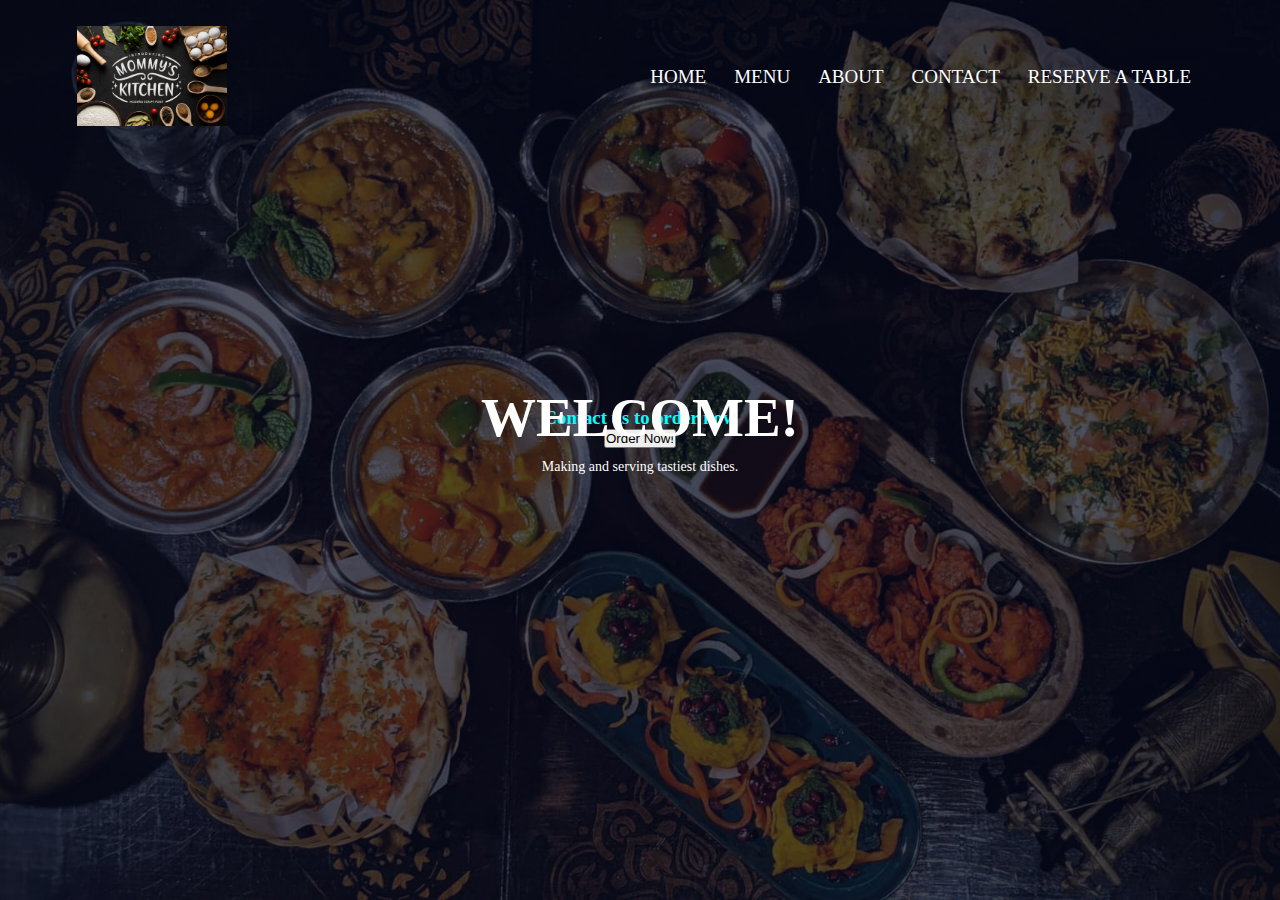
<file: index.html>
<!DOCTYPE html>
<html lang="en">
<head>
    <meta charset="UTF-8">
    <meta http-equiv="X-UA-Compatible" content="IE=edge">
    <meta name="viewport" content="width=device-width, initial-scale=1.0">
    <title>Restaurant</title>
    <link rel="stylesheet" href="day5.css">
</head>
<body>
   <section class="header">
    <nav>
        <a href="index.html"><img src="mommy.png"></a>
        <div class="nav-links">
            <ul>
                <li><a href="index.html">HOME</a></li>
                <li><a href="menuday5.html">MENU</a></li>
                <li><a href="aboutday5.html">ABOUT</a></li>
                <li><a href="contactday5.html">CONTACT</a></li>
                <li><a href="reserve a table.html">RESERVE A TABLE</a></li>
            </ul>
        </div>
    </nav>
    <div class="text-box">
        <h1>WELCOME!</h1>
        <P>Making and serving tastiest dishes.</P>
        </div>
        <DIV CLASS="CN">
            <CENTER>
                <BR><BR><BR> <BR><BR><BR> <BR><BR><BR> <BR><BR><BR> <BR><BR>
        <H3>Contact us to order now</H3>
        <button type="button" onclick= "window.location.href ='contactday5.html' ;">Order Now!</button>
            </CENTER>
        </DIV>
   </section>

    
</body>
</html>
</file>
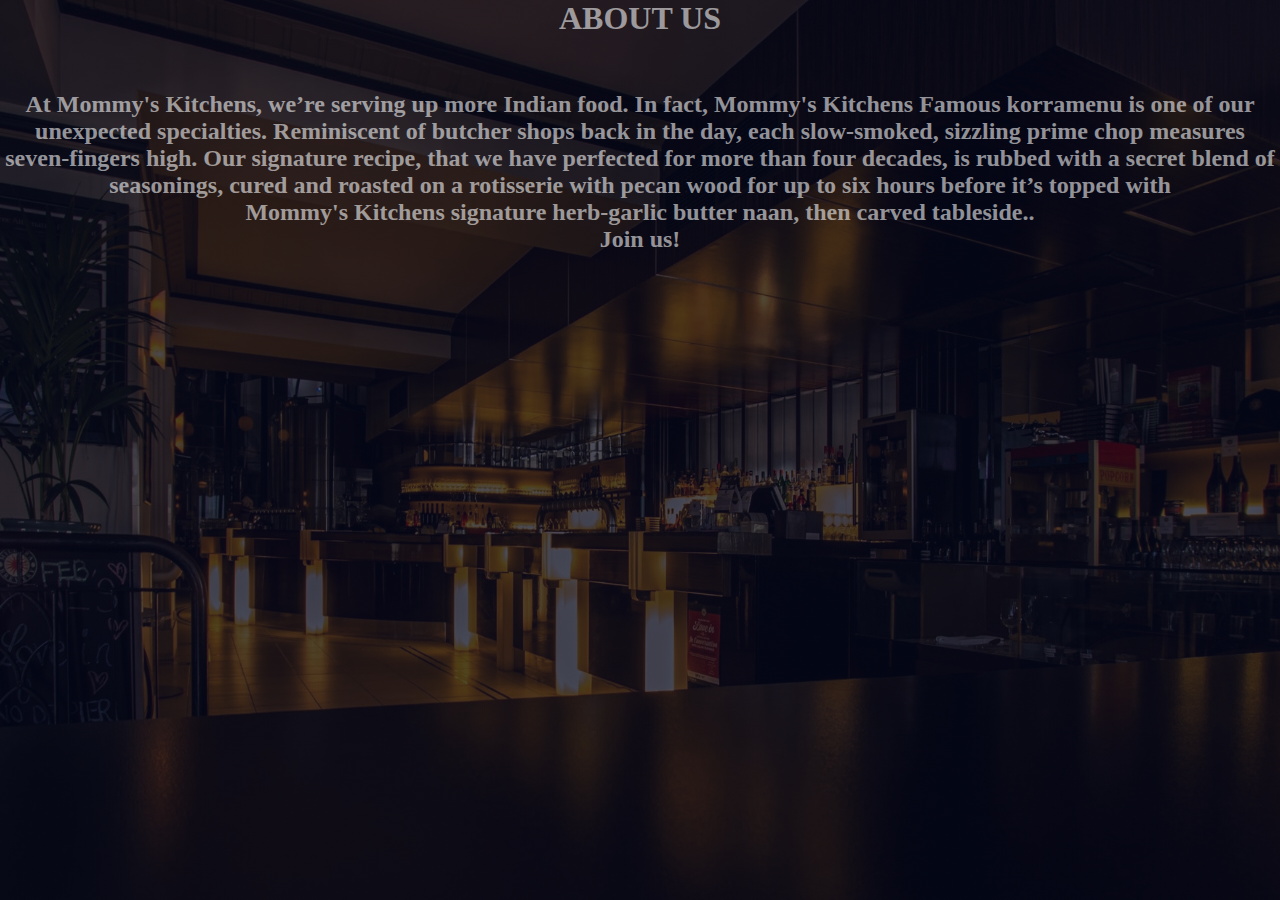
<file: aboutday5.html>
<!DOCTYPE html>
<html lang="en">
<head>
    <meta charset="UTF-8">
    <meta http-equiv="X-UA-Compatible" content="IE=edge">
    <meta name="viewport" content="width=device-width, initial-scale=1.0">
    <title>ABOUT US</title>
    <link rel="stylesheet" href="aboutday5.css">
</head>
<body>
    <div class="header">
    <CENTER>
        <h1>ABOUT US</h1>
        <BR><BR><BR>
    <H2>At Mommy's Kitchens, we’re serving up more Indian food. In fact, Mommy's Kitchens Famous korramenu is one of our unexpected specialties. Reminiscent of butcher shops back in the day, each slow-smoked, sizzling prime chop measures <br>seven-fingers high. Our signature recipe, that we have perfected for more than four decades, is rubbed with a secret blend of seasonings, cured and roasted on a rotisserie with pecan wood for up to six hours before it’s topped with <br>Mommy's Kitchens signature herb-garlic butter naan, then carved tableside.. <br>Join us!</H2>
    </CENTER>
</div>
</body>
</html>
</file>
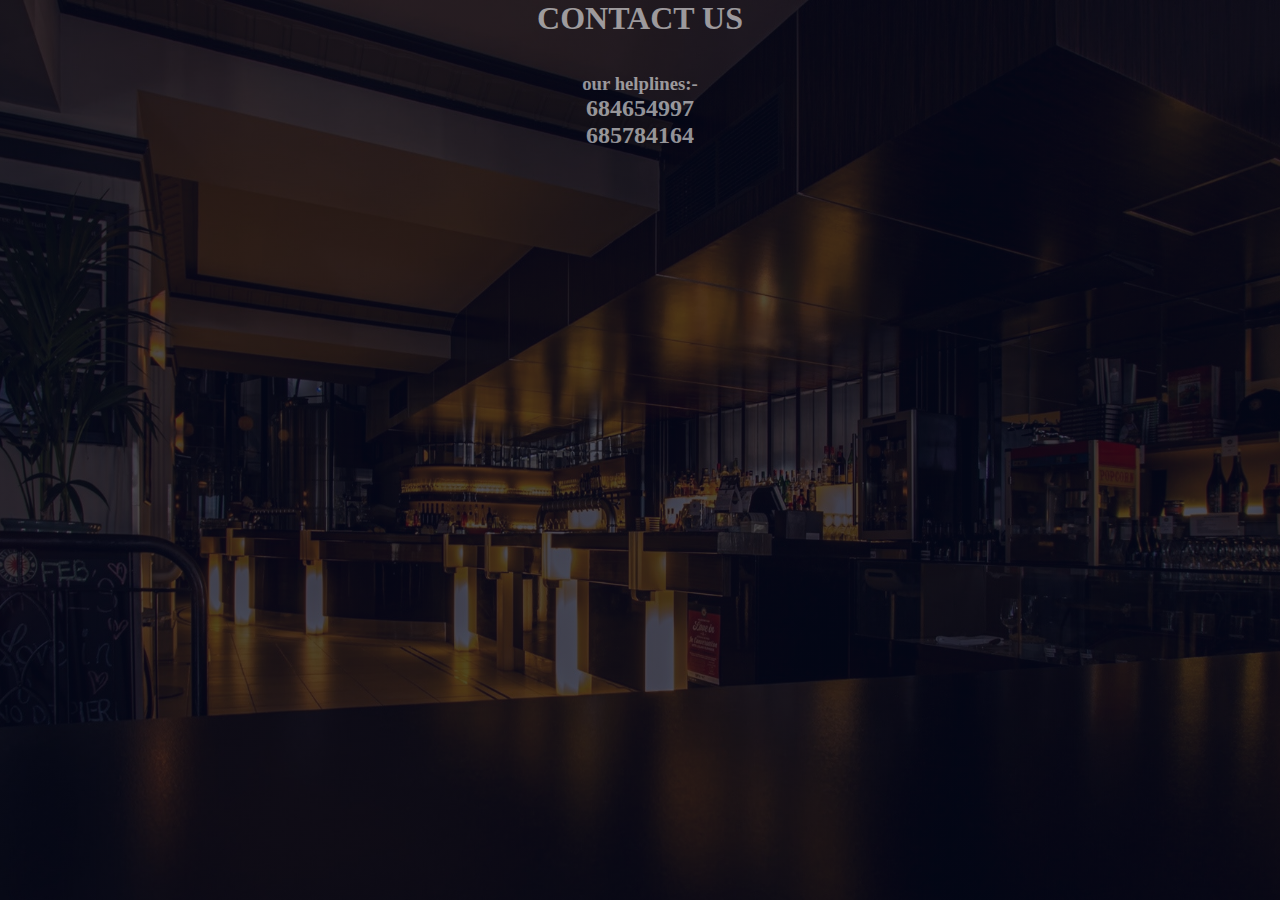
<file: contactday5.html>
<!DOCTYPE html>
<html lang="en">
<head>
    <meta charset="UTF-8">
    <meta http-equiv="X-UA-Compatible" content="IE=edge">
    <meta name="viewport" content="width=device-width, initial-scale=1.0">
    <title>CONTACT US</title>
    <link rel="stylesheet" href="contactday5.css">
</head>
<body>
    <DIV CLASS="header">
    <CENTER>
    <h1>CONTACT US</h1>
    <BR><br>
        <h3>our helplines:-</h3>
    <H2>684654997</H2>
    <H2>685784164</H2>
    </CENTER>
    </DIV>
</body>
</html>
</file>
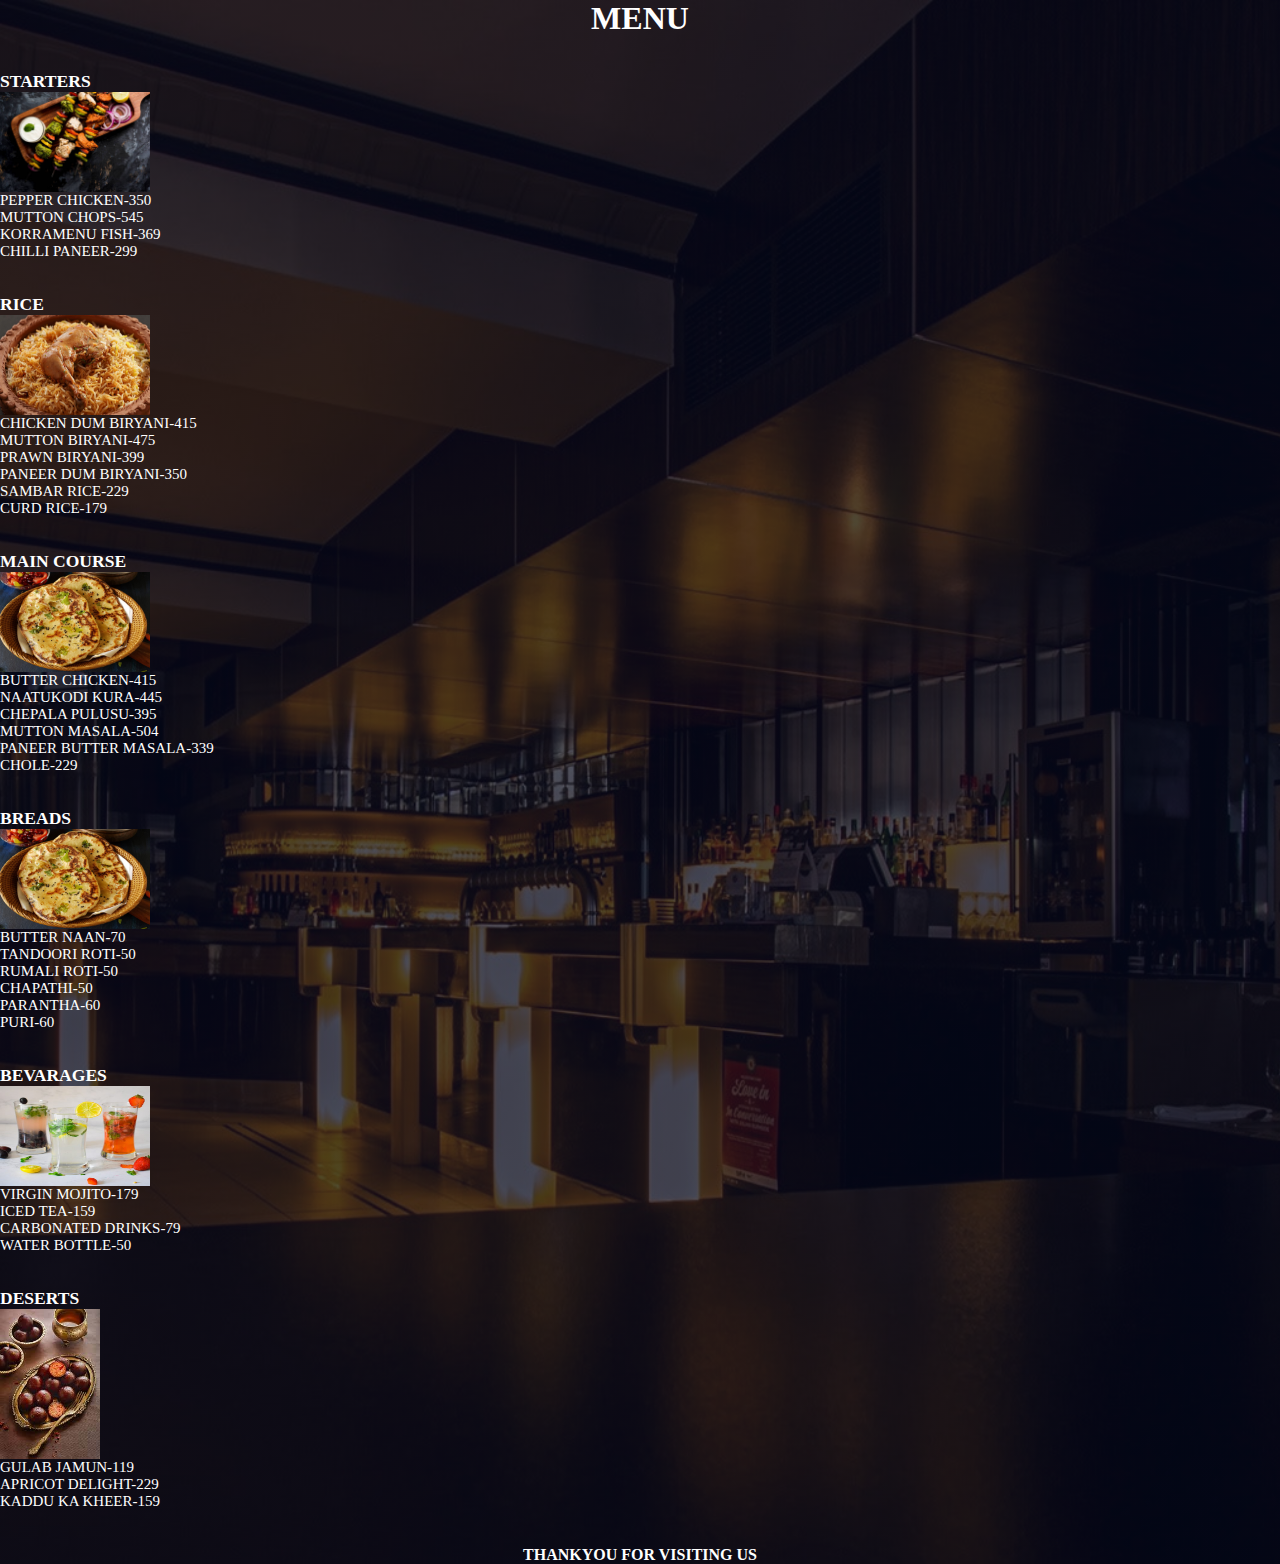
<file: menuday5.html>
<!DOCTYPE html>
<html lang="en">
<head>
    <meta charset="UTF-8">
    <meta http-equiv="X-UA-Compatible" content="IE=edge">
    <meta name="viewport" content="width=device-width, initial-scale=1.0">
    <title>MENU</title>
    <link rel="stylesheet" href="menuday5.css">

</head>
<body>
    <section class="header">
        <DIV CLASS="M">
    <CENTER><H1>MENU</H1></CENTER>
    </DIV>
    <div class="nav">
        <BR><BR>
   <h3>STARTERS</H3>
    <ul>
        <img src="starters.jpg" align="center" height="100" width="150"/>
        <li>PEPPER CHICKEN-350</li>
        <li>MUTTON CHOPS-545</li>
        <li>KORRAMENU FISH-369</li>
        <li>CHILLI PANEER-299</li>

    </ul>
    <br><br>
    <H3>RICE</H3>
    <UL>
        <img src="biryani in hyderabad.webp" align="center" height="100" width="150"/>
        <li>CHICKEN DUM BIRYANI-415</li> 
        <li>MUTTON BIRYANI-475</li> 
        <li>PRAWN BIRYANI-399</li>
        <LI>PANEER DUM BIRYANI-350</LI>
        <LI>SAMBAR RICE-229</LI>
        <LI>CURD RICE-179</LI>
    </UL>

    <br><br>
    <h3>MAIN COURSE</h3>
    <UL>
        <img src="brds.jpg" align="center" height="100" width="150"/>
        <li>BUTTER CHICKEN-415</li> 
        <li>NAATUKODI KURA-445</li> 
        <li>CHEPALA PULUSU-395</li>
        <LI>MUTTON MASALA-504</LI>
        <LI>PANEER BUTTER MASALA-339</LI>
        <LI>CHOLE-229</LI>
    </UL>
    <br><br>
    <h3>BREADS</h3>
    <UL>
        <img src="brds.jpg" align="center" height="100" width="150"/>
        <li>BUTTER NAAN-70</li> 
        <li>TANDOORI ROTI-50</li> 
        <li>RUMALI ROTI-50</li>
        <LI>CHAPATHI-50</LI>
        <LI>PARANTHA-60</LI>
        <LI>PURI-60</LI>
    </UL>
    <br><br>
    <h3>BEVARAGES</h3>
    <UL>
        <img src="bev.jpg" align="center" height="100" width="150"/>
        <li>VIRGIN MOJITO-179</li> 
        <li>ICED TEA-159</li> 
        <li>CARBONATED DRINKS-79</li>
        <LI>WATER BOTTLE-50</LI>
    </UL>
    <br><br>
    <h3>DESERTS</h3>
    <UL>
        <img src="download.jpg" align="center" height="150" width="100"/>
        <li>GULAB JAMUN-119</li> 
        <li>APRICOT DELIGHT-229</li> 
        <li>KADDU KA KHEER-159</li>
    </UL>
    </DIV>
    <DIV CLASS="T">
        <BR><BR>
    <center><H4>THANKYOU FOR VISITING US</h4></center>
    </DIV>
</section>


</body>
</html>
</file>
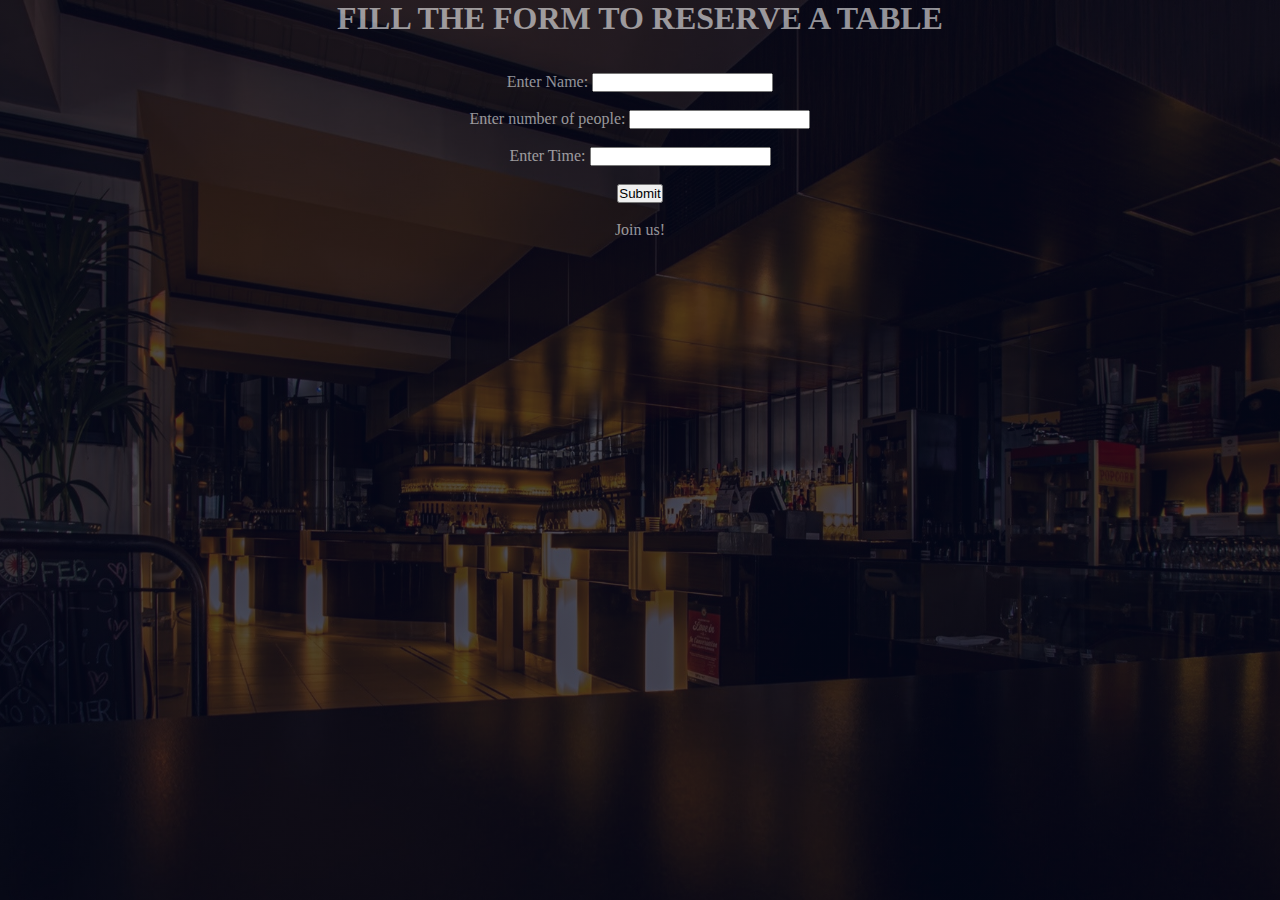
<file: reserve a table.html>
<!DOCTYPE html>
<html lang="en">
<head>
    <meta charset="UTF-8">
    <meta http-equiv="X-UA-Compatible" content="IE=edge">
    <meta name="viewport" content="width=device-width, initial-scale=1.0">
    <title>ABOUT US</title>
    <link rel="stylesheet" href="aboutday5.css">
</head>
<body>
    <div class="header">
    <CENTER>
        <h1>
            FILL THE FORM TO RESERVE A TABLE
        </h1>
        <BR><BR>
        <form action="/action_page.php">
            <label for="fname">Enter Name:</label>
            <input type="text" id="fname" name="fname"><br><br>
            <label for="lname">Enter number of people:</label>
            <input type="text" id="lname" name="lname"><br><br>
            <label for="lname">Enter Time:</label>
            <input type="text" id="lname" name="lname"><br><br>
            <input type="submit" value="Submit">
          </form> <br>Join us!</H2>
    </CENTER>
</div>
</body>
</html>
</file>
<file: day5.css>
*{
    margin: 0;
    padding: 0;
}
.header{
    min-height: 100vh;
    width: 100%;
    background-image: linear-gradient(rgba(4,9,30,0.7),rgba(4,9,30,0.7)),url("food.jpg");
    background-position: center;
    background-size: cover;
    position: relative;
}
nav{
    display:flex;
    padding: 2% 6%;
    justify-content: space-between;
    align-items: center;
}
nav img{
    width:150px;
}
.nav-links{
    flex:1;
    text-align:right;
}
.nav-links ul li{
    list-style:none;
    display:inline-block;
    padding: 8px 12px;
    position: relative;
}
.nav-links ul li a{
    color:#fff;
    text-decoration: none;
    font-size: 19px;
}
.nav-links ul li::after{
    content:'';
    width: 0%;
    height: 2px;
    background: #f44336;
    display: block;
    margin: auto;
    transition: 0.5s;
}
.nav-links ul li:hover::after 
{
    width: 100%;
}
.text-box{
    width:90%;
    color: #fff;
    position: absolute;
    top: 50%;
    left:50%;
    transform: translate(-50%,-50%);
    text-align: center;
}
.text-box h1{
    font-size: 55px;
}
.text-box p{
    margin: 10px 0 40px;
    font-size: 14px;
    color: #fff;
}
.CN{
    color: aqua;
}
</file>
<file: aboutday5.css>
*{
    margin: 0;
    padding: 0;
}

.header{
    min-height: 100vh;
    width: 100%;
    background-image: linear-gradient(rgba(4,9,30,0.7),rgba(4,9,30,0.7)),url(foodmenu.jpg);
    background-position: center;
    background-size: cover;
    position: relative;
}
.header{
    color: #ffffff92;
}
</file>
<file: contactday5.css>
*{
    margin: 0;
    padding: 0;
}

.header{
    min-height: 100vh;
    width: 100%;
    background-image: linear-gradient(rgba(4,9,30,0.7),rgba(4,9,30,0.7)),url("foodmenu.jpg");
    background-position: center;
    background-size: cover;
    position: relative;
}
.header{
    color: #ffffff92;
}
</file>
<file: menuday5.css>
*{
    margin: 0;
    padding: 0;
}

.header{
    min-height: 100vh;
    width: 100%;
    background-image: linear-gradient(rgba(4,9,30,0.7),rgba(4,9,30,0.7)),url("foodmenu.jpg");
    background-position: center;
    background-size: cover;
    position: relative;
}
.nav{
    color:#fff;
    text-decoration: none;
    font-size: 15px;
}
.T{
    color: #FFF;
}
.M{
    color: #FFF;
}
.A{
    text-align: CENTER;
}
</file>
